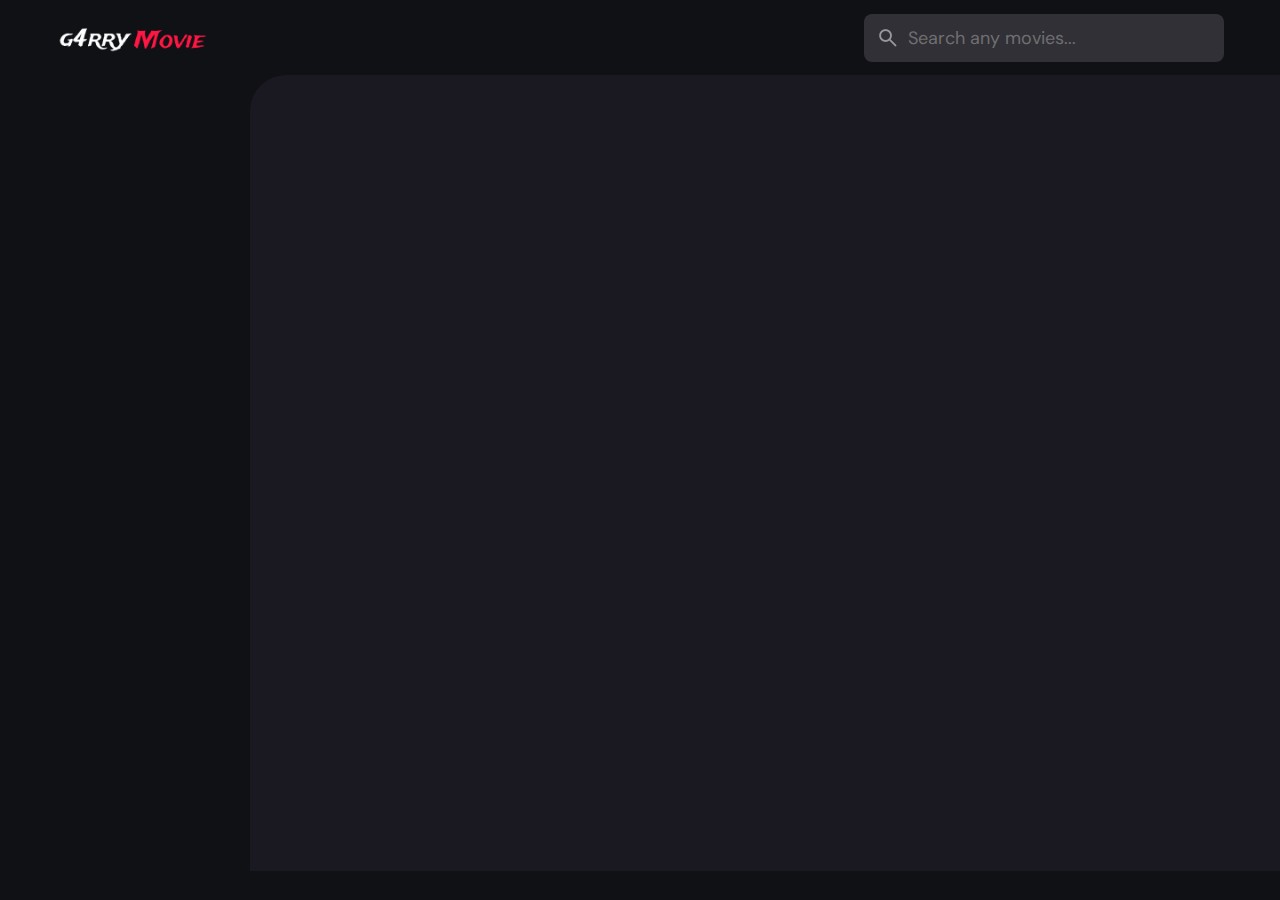
<file: index.html>
<!DOCTYPE html>
<html lang="en">
  <head>
    <meta charset="UTF-8" />
    <meta name="viewport" content="width=device-width, initial-scale=1.0" />

    <!-- Primary meta tags -->
    <title>Garry Movie | Nonton Film Terlengkap </title>
    <meta name="title" content="Tvflix" />
    <meta
      name="description"
      content="Tvflix is a popular movie app made by Naufal Fiqri."
    />

    <!-- favicon -->
    <link rel="shortcut icon" href="./favicon.svg" type="image/svg+xml" />

    <!-- google font link -->
    <link rel="preconnect" href="https://fonts.googleapis.com" />
    <link rel="preconnect" href="https://fonts.gstatic.com" crossorigin />
    <link
      href="https://fonts.googleapis.com/css2?family=DM+Sans:wght@400;700&display=swap"
      rel="stylesheet"
    />

    <!-- custom css link -->
    <link rel="stylesheet" href="./assets/css/style.css" />

    <!-- custom js link -->
    <script src="./assets/js/global.js" defer></script>
    <script src="./assets/js/index.js" type="module"></script>
  </head>

  <body>
    <!-- #HEADER -->
    <header class="header">
      <a href="./index.html" class="logo">
        <img
          src="./assets/images/logo.png"
          width="140"
          height="32"
          alt="Tvflix home"
        />
      </a>

      <div class="search-box" search-box>
        <div class="search-wrapper" search-wrapper>
          <input
            type="text"
            name="search"
            aria-label="search movies"
            placeholder="Search any movies..."
            autocomplete="off"
            class="search-field"
            search-field
          />
          <img
            src="./assets/images/search.png"
            width="24"
            height="24"
            alt="search"
            class="leading-icon"
          />
        </div>

        <button class="search-btn" search-toggler>
          <img
            src="./assets/images/close.png"
            width="24"
            height="24"
            alt="close search box"
          />
        </button>
      </div>

      <div class="search-btn" search-toggler menu-close>
        <img
          src="./assets/images/search.png"
          width="24"
          height="24"
          alt="open search box"
        />
      </div>

      <button class="menu-btn" menu-btn menu-toggler>
        <img
          src="./assets/images/menu.png"
          width="24"
          height="24"
          alt="open menu"
          class="menu"
        />
        <img
          src="./assets/images/menu-close.png"
          width="24"
          height="24"
          alt="close menu"
          class="close"
        />
      </button>
    </header>

    <main>
      <!-- #SIDEBAR -->
      <nav class="sidebar" sidebar></nav>
      <div class="overlay" overlay menu-toggler></div>
      <article class="container" page-content></article>
    </main>
  </body>
</html>
</file>
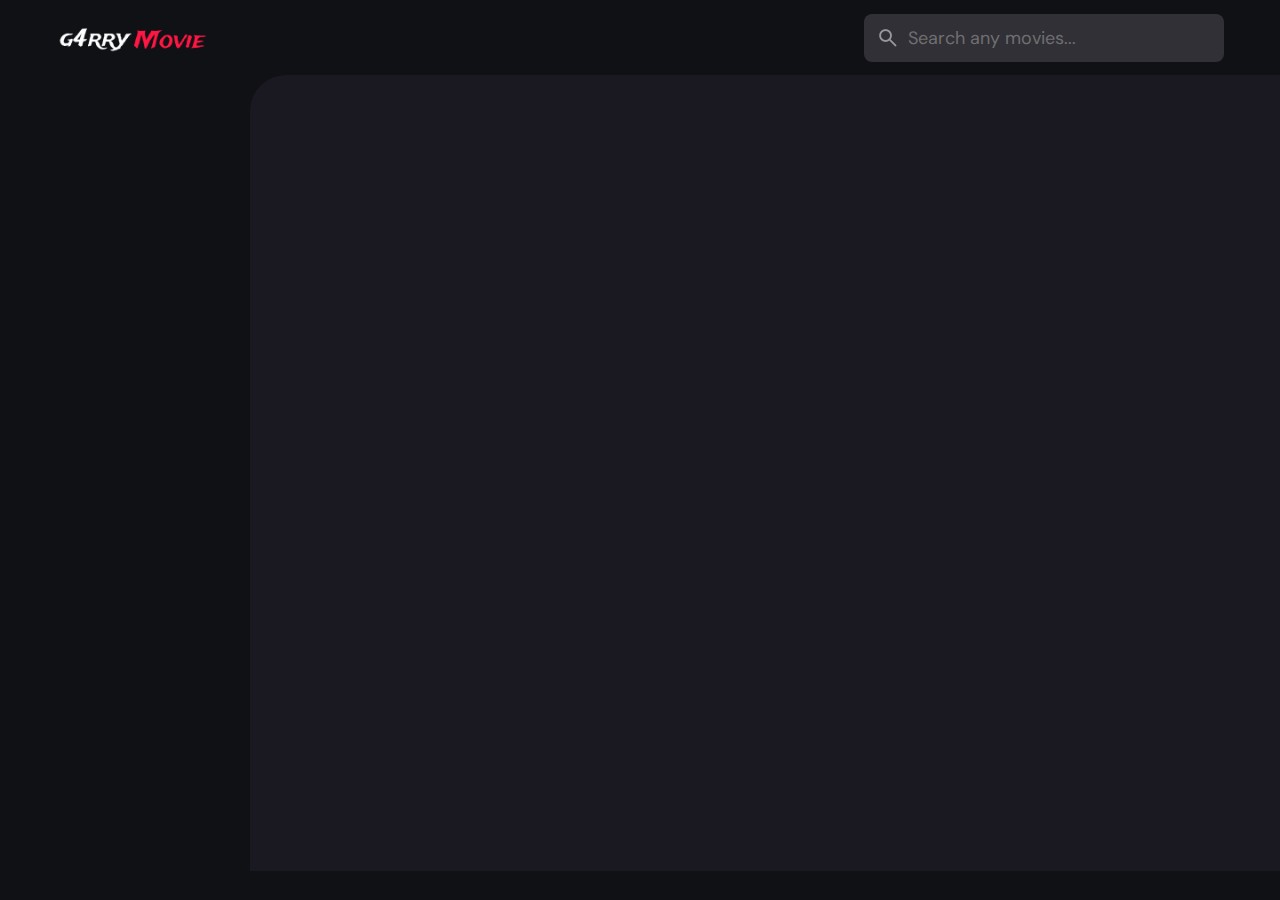
<file: detail.html>
<!DOCTYPE html>
<html lang="en">
  <head>
    <meta charset="UTF-8" />
    <meta name="viewport" content="width=device-width, initial-scale=1.0" />

    <!-- Primary meta tags -->
    <meta
      name="description"
      content="Tvflix is a popular movie app made by rhmn rmd."
    />

    <!-- favicon -->
    <link rel="shortcut icon" href="./favicon.svg" type="image/svg+xml" />

    <!-- google font link -->
    <link rel="preconnect" href="https://fonts.googleapis.com" />
    <link rel="preconnect" href="https://fonts.gstatic.com" crossorigin />
    <link
      href="https://fonts.googleapis.com/css2?family=DM+Sans:wght@400;700&display=swap"
      rel="stylesheet"
    />

    <!-- custom css link -->
    <link rel="stylesheet" href="./assets/css/style.css" />

    <!-- custom js link -->
    <script src="./assets/js/global.js" defer></script>
    <script src="./assets/js/detail.js" type="module"></script>
  </head>

  <body>
    <!-- #HEADER -->
    <header class="header">
      <a href="./index.html" class="logo">
        <img
          src="./assets/images/logo.png"
          width="140"
          height="32"
          alt="garry movie home"
        />
      </a>

      <div class="search-box" search-box>
        <div class="search-wrapper" search-wrapper>
          <input
            type="text"
            name="search"
            aria-label="search movies"
            placeholder="Search any movies..."
            autocomplete="off"
            class="search-field"
            search-field
          />
          <img
            src="./assets/images/search.png"
            width="24"
            height="24"
            alt="search"
            class="leading-icon"
          />
        </div>

        <button class="search-btn" search-toggler>
          <img
            src="./assets/images/close.png"
            width="24"
            height="24"
            alt="close search box"
          />
        </button>
      </div>

      <div class="search-btn" search-toggler menu-close>
        <img
          src="./assets/images/search.png"
          width="24"
          height="24"
          alt="open search box"
        />
      </div>

      <button class="menu-btn" menu-btn menu-toggler>
        <img
          src="./assets/images/menu.png"
          width="24"
          height="24"
          alt="open menu"
          class="menu"
        />
        <img
          src="./assets/images/menu-close.png"
          width="24"
          height="24"
          alt="close menu"
          class="close"
        />
      </button>
    </header>
    <main>
      <!-- #SIDEBAR -->
      <nav class="sidebar" sidebar></nav>
      <div class="overlay" overlay menu-toggler></div>

      <article class="container" page-content></article>
    </main>
  </body>
</html>
</file>
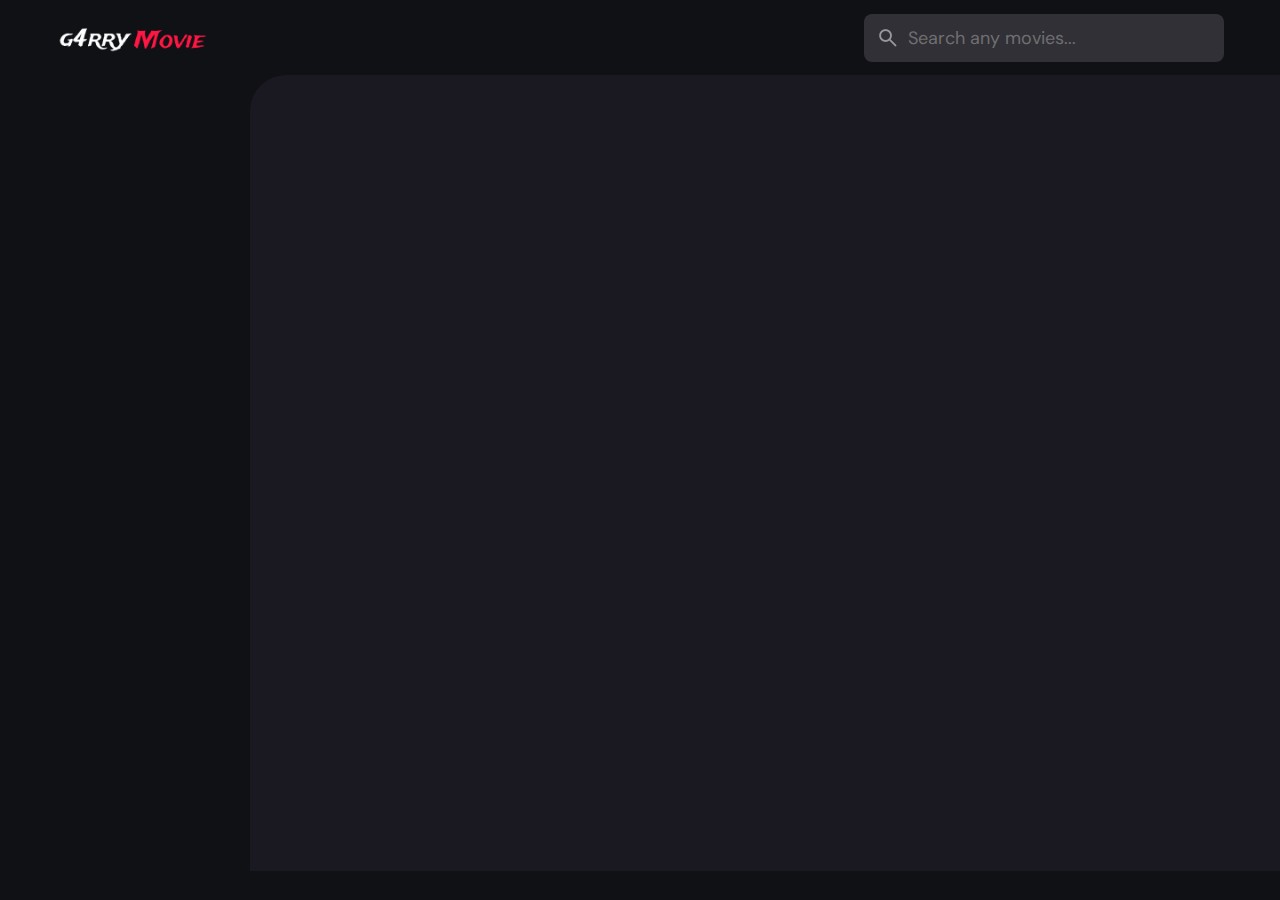
<file: movie-list.html>
<!DOCTYPE html>
<html lang="en">
  <head>
    <meta charset="UTF-8" />
    <meta name="viewport" content="width=device-width, initial-scale=1.0" />

    <!-- Primary meta tags -->
    <meta
      name="description"
      content="Tvflix is a popular movie app made by Naufal Fiqri."
    />

    <!-- favicon -->
    <link rel="shortcut icon" href="./favicon.svg" type="image/svg+xml" />

    <!-- google font link -->
    <link rel="preconnect" href="https://fonts.googleapis.com" />
    <link rel="preconnect" href="https://fonts.gstatic.com" crossorigin />
    <link
      href="https://fonts.googleapis.com/css2?family=DM+Sans:wght@400;700&display=swap"
      rel="stylesheet"
    />

    <!-- custom css link -->
    <link rel="stylesheet" href="./assets/css/style.css" />

    <!-- custom js link -->
    <script src="./assets/js/global.js" defer></script>
    <script src="./assets/js/movie-list.js" type="module"></script>
  </head>

  <body>
    <!-- #HEADER -->
    <header class="header">
      <a href="./index.html" class="logo">
        <img
          src="./assets/images/logo.png"
          width="140"
          height="32"
          alt="garry movie home"
        />
      </a>

      <div class="search-box" search-box>
        <div class="search-wrapper" search-wrapper>
          <input
            type="text"
            name="search"
            aria-label="search movies"
            placeholder="Search any movies..."
            autocomplete="off"
            class="search-field"
            search-field
          />
          <img
            src="./assets/images/search.png"
            width="24"
            height="24"
            alt="search"
            class="leading-icon"
          />
        </div>

        <button class="search-btn" search-toggler>
          <img
            src="./assets/images/close.png"
            width="24"
            height="24"
            alt="close search box"
          />
        </button>
      </div>

      <div class="search-btn" search-toggler menu-close>
        <img
          src="./assets/images/search.png"
          width="24"
          height="24"
          alt="open search box"
        />
      </div>

      <button class="menu-btn" menu-btn menu-toggler>
        <img
          src="./assets/images/menu.png"
          width="24"
          height="24"
          alt="open menu"
          class="menu"
        />
        <img
          src="./assets/images/menu-close.png"
          width="24"
          height="24"
          alt="close menu"
          class="close"
        />
      </button>
    </header>

    <main>
      <!-- #SIDEBAR -->
      <nav class="sidebar" sidebar></nav>
      <div class="overlay" overlay menu-toggler></div>

      <article class="container" page-content></article>
    </main>
  </body>
</html>
</file>
<file: assets/css/style.css>
/*-----------------------------------*\
  #CUSTOM PROPERTY
\*-----------------------------------*/

:root {
  /* colours */
  --background: #0f1115;
  --banner-background: #313036;
  --white-alpha-20: #ffffff33;
  --on-background: #e5eeff;
  --on-surface: #eae5ff;
  --on-surface-variant: #6f6f71;
  --primary: #db0028;
  --primary-variant: #d82c4b;
  --rating-color: #fab700;
  --surface: #1a1820;
  --text-color: #959499;
  --white: #ffffff;

  /* gradient colors */
  --banner-overlay: 90deg, rgb(15, 17, 21) 0%, rgba(15, 17, 21, 0.5) 100%;
  --bottom-overlay: 180deg, rgba(26, 24, 32, 0), rgb(26, 24, 32);

  /* TYPOGRAPHY */

  /* font family */
  --ff-dm-sans: "DM Sans", sans-serif;

  /* font size */
  --fs-heading: 4rem;
  --fs-title-lg: 2.6rem;
  --fs-title: 2rem;
  --fs-body: 1.8rem;
  --fs-button: 1.5rem;
  --fs-label: 1.4rem;

  /* font weight */
  --weight-bold: 700;

  /* shadow */
  --shadow-1: 0 1px 4px rgba(0, 0, 0, 0.75);
  --shadow-2: 0 2px 4px rgba(220, 53, 69, 0.3);

  /* border radius */
  --radius-4: 4px;
  --radius-8: 8px;
  --radius-16: 16px;
  --radius-24: 24px;
  --radius-36: 36px;

  /* transition */
  --transition-short: 250ms ease;
  --transition-long: 500ms ease;
}

/*-----------------------------------*\
  #RESET
\*-----------------------------------*/

*,
*::before,
*::after {
  margin: 0;
  padding: 0;
  box-sizing: border-box;
}

li {
  list-style: none;
}

a,
img,
span,
iframe,
button {
  display: block;
}

a {
  color: inherit;
  text-decoration: none;
}

img {
  height: auto;
}

input,
button {
  background: none;
  border: none;
  font: inherit;
  color: inherit;
}

input {
  width: 100%;
}

button {
  text-align: left;
  cursor: pointer;
}

html {
  font-family: var(--ff-dm-sans);
  font-size: 10px;
  scroll-behavior: smooth;
}

body {
  background-color: var(--background);
  color: var(--on-background);
  font-size: var(--fs-body);
  line-height: 1.5;
}

:focus-visible {
  outline-color: var(--primary-variant);
}

::-webkit-scrollbar {
  width: 8px;
  height: 8px;
}

::-webkit-scrollbar-thumb {
  background-color: var(--banner-background);
  border-radius: var(--radius-8);
}

/*-----------------------------------*\
  #REUSED STYLE
\*-----------------------------------*/

.search-wrapper::before,
.load-more::before {
  content: "";
  width: 20px;
  height: 20px;
  border: 3px solid var(--white);
  border-radius: var(--radius-24);
  border-inline-end-color: transparent;
  animation: loading 500ms linear infinite;
  display: none;
}

.search-wrapper::before {
  position: absolute;
  top: 14px;
  right: 12px;
}

.search-wrapper.searching::before {
  display: block;
}

.load-more {
  background-color: var(--primary-variant);
  margin-inline: auto;
  margin-block: 36px 60px;
}

.load-more:is(:hover, :focus-visible) {
  --primary-variant: hsla(350, 67%, 39%, 1);
}

.load-more.loading::before {
  display: block;
}

@keyframes loading {
  0% {
    transform: rotate(0);
  }
  100% {
    transform: rotate(1turn);
  }
}

.heading,
.title-large,
.title {
  font-weight: var(--weight-bold);
  letter-spacing: 0.5px;
}

.title {
  font-size: var(--fs-title);
}

.heading {
  color: var(--white);
  font-size: var(--fs-heading);
  line-height: 1.2;
}

.title-large {
  font-size: var(--fs-title-lg);
}

.img-cover {
  width: 100%;
  height: 100%;
  object-fit: cover;
}

.meta-list {
  display: flex;
  flex-wrap: wrap;
  justify-content: flex-start;
  align-items: center;
  gap: 12px;
}

.meta-item {
  display: flex;
  align-items: center;
  gap: 4px;
}

.btn {
  color: var(--white);
  font-size: var(--fs-button);
  font-weight: var(--weight-bold);
  max-width: max-content;
  display: flex;
  align-items: center;
  gap: 12px;
  padding-block: 12px;
  padding-inline: 20px 24px;
  border-radius: var(--radius-8);
  transition: var(--transition-short);
}

.card-badge {
  background-color: var(--banner-background);
  color: var(--white);
  font-size: var(--fs-label);
  font-weight: var(--weight-bold);
  padding-inline: 6px;
  border-radius: var(--radius-4);
}

.poster-box {
  background-image: url("../images/poster-bg-icon.png");
  aspect-ratio: 2 / 3;
}

.poster-box,
.video-card {
  background-repeat: no-repeat;
  background-size: 50px;
  background-position: center;
  background-color: var(--banner-background);
  border-radius: var(--radius-16);
  overflow: hidden;
}

.title-wrapper {
  margin-block-end: 24px;
}

.slider-list {
  margin-inline: -20px;
  overflow-x: overlay;
  padding-block-end: 16px;
  margin-block-end: -16px;
}

.slider-list::-webkit-scrollbar-thumb {
  background-color: transparent;
}

.slider-list:is(:hover, :focus-within)::-webkit-scrollbar-thumb {
  background-color: var(--banner-background);
}

.slider-list::-webkit-scrollbar-button {
  width: 20px;
}

.slider-list .slider-inner {
  position: relative;
  display: flex;
  gap: 16px;
}

.slider-list .slider-inner::before,
.slider-list .slider-inner::after {
  content: "";
  min-width: 4px;
}

/* .container::after, */
.search-modal::after {
  content: "";
  position: fixed;
  bottom: 0;
  left: 0;
  width: 100%;
  height: 150px;
  background-image: linear-gradient(var(--bottom-overlay));
  z-index: 1;
  pointer-events: none;
}

/*-----------------------------------*\
  #HEADER
\*-----------------------------------*/

.header {
  position: relative;
  padding-block: 24px;
  padding-inline: 16px;
  display: flex;
  justify-content: space-between;
  align-items: center;
  gap: 8px;
  height: 75px;
}

.header .logo {
  margin-inline-end: auto;
}

.search-btn,
.menu-btn {
  padding: 12px;
}

.search-btn {
  background-color: var(--banner-background);
  border-radius: var(--radius-8);
}

.search-btn img {
  opacity: 0.5;
  transition: var(--transition-short);
}

.search-btn:is(:hover, :focus-visible) img {
  opacity: 1;
}

.menu-btn.active .menu,
.menu-btn .close {
  display: none;
}

.menu-btn .menu,
.menu-btn.active .close {
  display: block;
}

.search-box {
  position: absolute;
  top: 0;
  left: 0;
  width: 100%;
  height: 100%;
  background-color: var(--background);
  padding: 24px 16px;
  align-items: center;
  gap: 8px;
  z-index: 1;
  display: none;
}

.search-box.active {
  display: flex;
}

.search-wrapper {
  position: relative;
  flex-grow: 1;
}

.search-field {
  background-color: var(--banner-background);
  height: 48px;
  line-height: 48px;
  padding-inline: 44px 16px;
  outline: none;
  border-radius: var(--radius-8);
  transition: var(--transition-short);
}

.search-field::placeholder {
  color: var(--on-surface-variant);
}

.search-field:hover {
  box-shadow: 0 0 0 2px var(--on-surface-variant);
}

.search-field:focus {
  box-shadow: 0 0 0 2px var(--on-surface);
  padding-inline-start: 16px;
}

.search-wrapper .leading-icon {
  position: absolute;
  top: 50%;
  transform: translateY(-50%);
  left: 12px;
  opacity: 0.5;
  transition: var(--transition-short);
}

.search-wrapper:focus-within .leading-icon {
  opacity: 0;
}

.separator {
  width: 4px;
  height: 4px;
  background-color: var(--white-alpha-20);
  border-radius: var(--radius-8);
}

.video-card {
  background-image: url("../images/video-bg-icon.png");
  aspect-ratio: 16 / 9;
  flex-shrink: 0;
  max-width: 500px;
  width: calc(100% - 40px);
}

/*-----------------------------------*\
  #SIDEBAR
\*-----------------------------------*/

.sidebar {
  position: absolute;
  background-color: var(--background);
  top: 96px;
  bottom: 0;
  left: -340px;
  max-width: 340px;
  width: 100%;
  border-block-start: 1px solid var(--banner-background);
  overflow-y: overlay;
  z-index: 4;
  visibility: hidden;
  transition: var(--transition-long);
}

.sidebar.active {
  transform: translateX(340px);
  visibility: visible;
}

.sidebar-inner {
  display: grid;
  gap: 20px;
  padding-block: 36px;
}

.sidebar::-webkit-scrollbar-thumb {
  background-color: transparent;
}

.sidebar:is(:hover, :focus-within)::-webkit-scrollbar-thumb {
  background-color: var(--banner-background);
}

.sidebar::-webkit-scrollbar-button {
  height: 16px;
}

.sidebar-list,
.sidebar-footer {
  padding-inline: 36px;
}

.sidebar-link {
  color: var(--on-surface-variant);
  transition: var(--transition-short);
}

.sidebar-link:is(:hover, :focus-visible) {
  color: var(--on-background);
}

.sidebar-list {
  display: grid;
  gap: 8px;
}

.sidebar-list .title {
  margin-block-end: 8px;
}

.sidebar-footer {
  border-block-start: 1px solid var(--banner-background);
  padding-block-start: 28px;
  margin-block-start: 16px;
}

.copyright {
  color: var(--on-surface-variant);
  margin-block-end: 20px;
}

.copyright a {
  display: inline-block;
}

.overlay {
  position: fixed;
  top: 96px;
  left: 0;
  bottom: 0;
  width: 100%;
  background: var(--background);
  opacity: 0;
  pointer-events: none;
  transition: var(--transition-short);
  z-index: 3;
}

.overlay.active {
  opacity: 0.5;
  pointer-events: all;
}

/*-----------------------------------*\
  #HOMEPAGE
\*-----------------------------------*/

.container {
  position: relative;
  background-color: var(--surface);
  color: var(--on-surface);
  padding: 24px 20px 48px;
  height: calc(100vh - 96px);
  overflow-y: overlay;
  z-index: 1;
}

/* BANNER */

.banner {
  position: relative;
  height: 700px;
  border-radius: var(--radius-24);
  overflow: hidden;
}

.banner-slider .slider-item {
  position: absolute;
  top: 0;
  left: 120%;
  width: 100%;
  height: 100%;
  background-color: var(--banner-background);
  opacity: 0;
  visibility: hidden;
  transition: opacity var(--transition-long);
}

.banner-slider .slider-item::before {
  content: "";
  position: absolute;
  inset: 0;
  background-image: linear-gradient(var(--banner-overlay));
}

.banner-slider .active {
  left: 0;
  opacity: 1;
  visibility: visible;
}

.banner-content {
  position: absolute;
  left: 24px;
  right: 24px;
  bottom: 206px;
  z-index: 1;
  color: var(--text-color);
}

.banner :is(.heading, .banner-text) {
  display: -webkit-box;
  -webkit-box-orient: vertical;
  overflow: hidden;
}

.banner .heading {
  -webkit-line-clamp: 3;
  margin-block-end: 16px;
}

.banner .genre {
  margin-block: 12px;
}

.banner-text {
  -webkit-line-clamp: 2;
  margin-block-end: 24px;
}

.banner .btn {
  background-color: var(--primary);
}

.banner .btn:is(:hover, :focus-visible) {
  box-shadow: var(--shadow-2);
}

.slider-control {
  position: absolute;
  bottom: 20px;
  left: 20px;
  right: 0;
  border-radius: var(--radius-16) 0 0 var(--radius-16);
  user-select: none;
  padding: 4px 0 4px 4px;
  overflow-x: auto;
}

.slider-control::-webkit-scrollbar {
  display: none;
}

.control-inner {
  display: flex;
  gap: 12px;
}

.control-inner::after {
  content: "";
  min-width: 12px;
}

.slider-control .slider-item {
  width: 100px;
  border-radius: var(--radius-8);
  flex-shrink: 0;
  filter: brightness(0.4);
}

.slider-control .active {
  filter: brightness(1);
  box-shadow: var(--shadow-1);
}

/* MOVIE LIST */
.movie-list {
  padding-block-start: 32px;
}

.movie-card {
  position: relative;
  width: 200px;
}

.movie-card .card-banner {
  width: 200px;
}

.movie-card .title {
  width: 100%;
  white-space: nowrap;
  text-overflow: ellipsis;
  overflow: hidden;
  margin-block: 8px 4px;
}

.movie-card .meta-list {
  justify-content: space-between;
}

.movie-card .card-btn {
  position: absolute;
  inset: 0;
}

/*-----------------------------------*\
  #DETAIL PAGE
\*-----------------------------------*/

.backdrop-image {
  position: absolute;
  top: 0;
  left: 0;
  width: 100%;
  height: 600px;
  background-repeat: no-repeat;
  background-size: cover;
  background-position: center;
  z-index: -1;
}

.backdrop-image::after {
  content: "";
  position: absolute;
  inset: 0;
  background-image: linear-gradient(
    0deg,
    hsla(250, 13%, 11%, 1),
    hsla(250, 13%, 11%, 0.9)
  );
}

.movie-detail .movie-poster {
  max-width: 300px;
  width: 100%;
}

.movie-detail .heading {
  margin-block: 24px 12px;
}

.movie-detail :is(.meta-list, .genre) {
  color: var(--text-color);
}

.movie-detail .genre {
  margin-block: 12px 16px;
}

.detail-list {
  margin-block: 24px 32px;
}

.movie-detail .list-item {
  display: flex;
  align-items: flex-start;
  gap: 8px;
  margin-block-end: 12px;
}

.movie-detail .list-name {
  color: var(--text-color);
  min-width: 112px;
}

/*-----------------------------------*\
  #MOVIE LIST PAGE
\*-----------------------------------*/

.genre-list .title-wrapper {
  margin-block-end: 56px;
}

.grid-list {
  display: grid;
  grid-template-columns: repeat(auto-fill, minmax(200px, 1fr));
  column-gap: 16px;
  row-gap: 20px;
}

:is(.genre-list, .search-modal) :is(.movie-card, .card-banner) {
  width: 100%;
}

/*-----------------------------------*\
  #SEARCH MODAL
\*-----------------------------------*/

.search-modal {
  position: fixed;
  top: 96px;
  left: 0;
  bottom: 0;
  width: 100%;
  background-color: var(--surface);
  padding: 50px 24px;
  overflow-y: overlay;
  z-index: 4;
  display: none;
}

.search-modal.active {
  display: block;
}

.search-modal .label {
  color: var(--primary-variant);
  font-weight: var(--weight-bold);
  margin-block-end: 8px;
}

/*-----------------------------------*\
  #HEADER
\*-----------------------------------*/

/* screen larger than 575px */
@media (min-width: 575px) {
  /* HOME PAGE */
  .banner-content {
    right: auto;
    max-width: 500px;
  }

  .slider-control {
    left: calc(100% - 400px);
  }

  /* DETAIL PAGE */
  .detail-content {
    max-width: 750px;
  }
}

/* screen larger than 768px */
@media (min-width: 768px) {
  /* CUSTOM PROPERTY */
  :root {
    /* gradient color */
    --banner-overlay: 90deg, hsl(220, 17%, 7%) 0%, hsla(220, 17%, 7%, 0) 100%;

    /* font size */
    --fs-heading: 5.4rem;
  }
  /* HOME PAGE */
  .container {
    padding-inline: 24px;
  }

  .slider-list {
    margin-inline: -24px;
  }

  .search-btn {
    display: none;
  }

  .search-box {
    all: unset;
    display: block;
    width: 360px;
  }

  .banner {
    height: 500px;
  }

  .banner-content {
    bottom: 50%;
    transform: translateY(50%);
    left: 50px;
  }

  /* MOVIE DETAIL PAGE */
  .movie-detail {
    display: flex;
    align-items: flex-start;
    gap: 40px;
  }

  .movie-detail .detail-box {
    flex-grow: 1;
  }

  .movie-detail .movie-poster {
    flex-shrink: 0;
    position: sticky;
    top: 0;
  }

  .movie-detail .slider-list {
    margin-inline-start: 0;
    border-radius: var(--radius-16) 0 0 var(--radius-16);
  }

  .movie-detail .slider-inner::before {
    display: none;
  }
}

/* screen larger than 1200px */
@media (min-width: 1200px) {
  /* HOME PAGE */
  .header {
    padding: 28px 56px;
  }

  .logo img {
    width: 160px;
  }

  .menu-btn,
  .overlay {
    display: none;
  }

  main {
    display: grid;
    grid-template-columns: 250px 1fr;
  }

  .sidebar {
    position: static;
    visibility: visible;
    border-block-start: 0;
    height: calc(100vh - 104px);
  }

  .sidebar.active {
    transform: none;
  }

  .sidebar-list,
  .sidebar-footer {
    padding-inline: 56px;
  }

  .container {
    height: calc(100vh - 104px);
    border-top-left-radius: var(--radius-36);
  }

  .banner-content {
    left: 100px;
  }

  .search-modal {
    top: 104px;
    padding: 60px;
  }

  /* MOVIE DETAIL PAGE */
  .backdrop-image {
    border-top-left-radius: var(--radius-36);
  }
}
</file>
